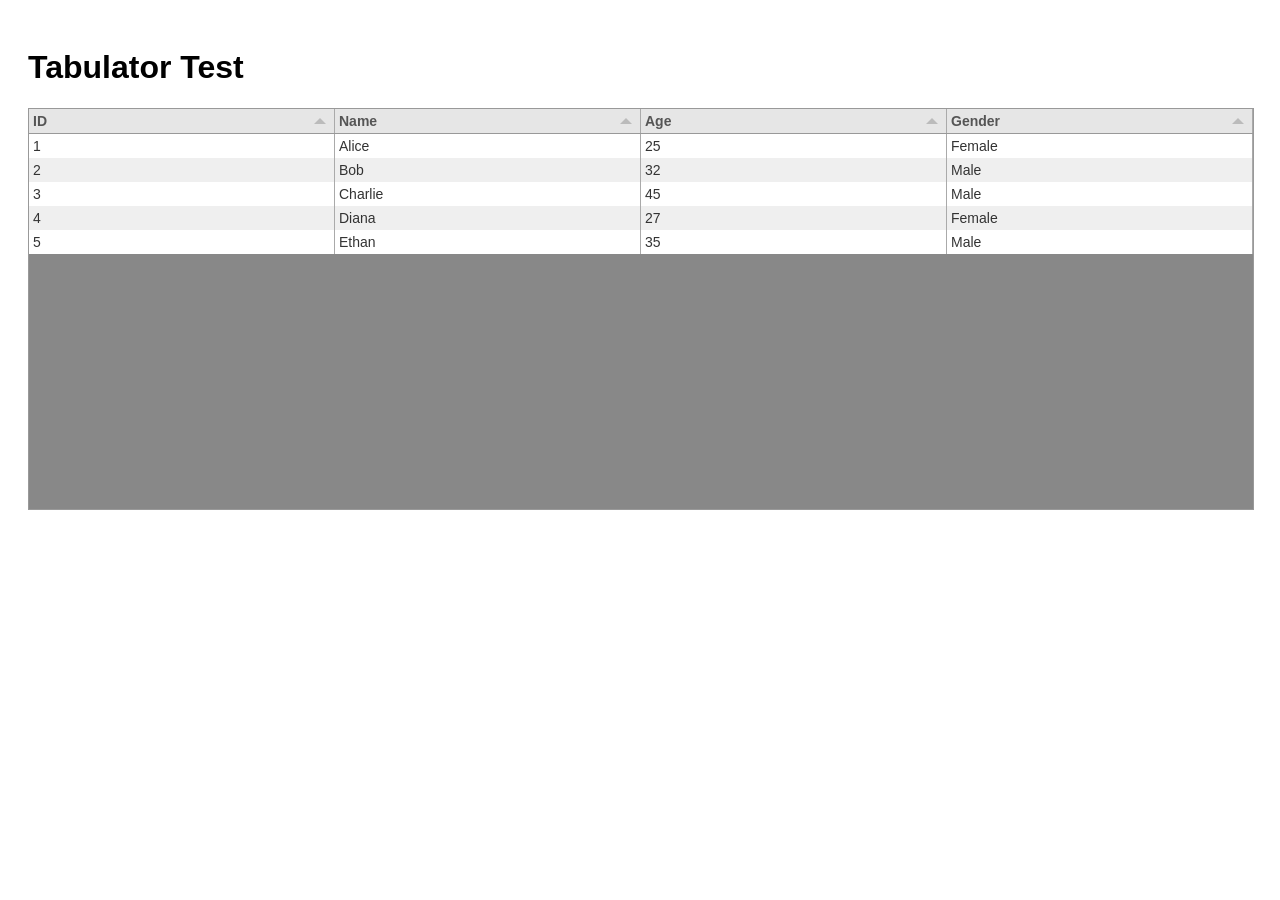
<file: AutomatedTradeStrategies.Management.Web/wwwroot/lib/tabulator-master/test/e2e/index.html>
<!doctype html>
<html>
<head>
	<meta charset="UTF-8" />
	<title>Tabulator Test</title>
	<link rel="stylesheet" href="../../dist/css/tabulator.min.css" />
	<script src="../../dist/js/tabulator.js"></script>
	<style>
	body {
		padding: 20px;
		font-family: Arial, sans-serif;
	}
	#test-table {
		width: 100%;
		height: 400px;
		margin-bottom: 20px;
	}
	</style>
</head>
<body>
	<h1>Tabulator Test</h1>
	<div id="test-table"></div>

	<script>
	// Initialize table with test data
	document.addEventListener("DOMContentLoaded", function () {
		const testData = [
			{ id: 1, name: "Alice", age: 25, gender: "Female" },
			{ id: 2, name: "Bob", age: 32, gender: "Male" },
			{ id: 3, name: "Charlie", age: 45, gender: "Male" },
			{ id: 4, name: "Diana", age: 27, gender: "Female" },
			{ id: 5, name: "Ethan", age: 35, gender: "Male" },
		];

		const columns = [
			{ title: "ID", field: "id", sorter: "number" },
			{ title: "Name", field: "name", sorter: "string" },
			{ title: "Age", field: "age", sorter: "number" },
			{ title: "Gender", field: "gender", sorter: "string" },
		];

		// Create global reference for tests to access
		window.testTable = new Tabulator("#test-table", {
			data: testData,
			columns: columns,
			layout: "fitColumns",
		});
	});
	</script>
</body>
</html>
</file>
<file: AutomatedTradeStrategies.Management.Web/wwwroot/lib/tabulator-master/dist/css/tabulator.min.css>
.tabulator{background-color:#888;border:1px solid #999;font-size:14px;overflow:hidden;position:relative;text-align:left;-webkit-transform:translateZ(0);-moz-transform:translateZ(0);-ms-transform:translateZ(0);-o-transform:translateZ(0);transform:translateZ(0)}.tabulator[tabulator-layout=fitDataFill] .tabulator-tableholder .tabulator-table{min-width:100%}.tabulator[tabulator-layout=fitDataTable]{display:inline-block}.tabulator.tabulator-block-select,.tabulator.tabulator-ranges .tabulator-cell:not(.tabulator-editing){user-select:none}.tabulator .tabulator-header{background-color:#e6e6e6;border-bottom:1px solid #999;box-sizing:border-box;color:#555;font-weight:700;outline:none;overflow:hidden;position:relative;-moz-user-select:none;-khtml-user-select:none;-webkit-user-select:none;-o-user-select:none;white-space:nowrap;width:100%}.tabulator .tabulator-header.tabulator-header-hidden{display:none}.tabulator .tabulator-header .tabulator-header-contents{overflow:hidden;position:relative}.tabulator .tabulator-header .tabulator-header-contents .tabulator-headers{display:inline-block}.tabulator .tabulator-header .tabulator-col{background:#e6e6e6;border-right:1px solid #aaa;box-sizing:border-box;display:inline-flex;flex-direction:column;justify-content:flex-start;overflow:hidden;position:relative;text-align:left;vertical-align:bottom}.tabulator .tabulator-header .tabulator-col.tabulator-moving{background:#cdcdcd;border:1px solid #999;pointer-events:none;position:absolute}.tabulator .tabulator-header .tabulator-col.tabulator-range-highlight{background-color:#d6d6d6;color:#000}.tabulator .tabulator-header .tabulator-col.tabulator-range-selected{background-color:#3876ca;color:#fff}.tabulator .tabulator-header .tabulator-col .tabulator-col-content{box-sizing:border-box;padding:4px;position:relative}.tabulator .tabulator-header .tabulator-col .tabulator-col-content .tabulator-header-popup-button{padding:0 8px}.tabulator .tabulator-header .tabulator-col .tabulator-col-content .tabulator-header-popup-button:hover{cursor:pointer;opacity:.6}.tabulator .tabulator-header .tabulator-col .tabulator-col-content .tabulator-col-title-holder{position:relative}.tabulator .tabulator-header .tabulator-col .tabulator-col-content .tabulator-col-title{box-sizing:border-box;overflow:hidden;text-overflow:ellipsis;vertical-align:bottom;white-space:nowrap;width:100%}.tabulator .tabulator-header .tabulator-col .tabulator-col-content .tabulator-col-title.tabulator-col-title-wrap{text-overflow:clip;white-space:normal}.tabulator .tabulator-header .tabulator-col .tabulator-col-content .tabulator-col-title .tabulator-title-editor{background:#fff;border:1px solid #999;box-sizing:border-box;padding:1px;width:100%}.tabulator .tabulator-header .tabulator-col .tabulator-col-content .tabulator-col-title .tabulator-header-popup-button+.tabulator-title-editor{width:calc(100% - 22px)}.tabulator .tabulator-header .tabulator-col .tabulator-col-content .tabulator-col-sorter{align-items:center;bottom:0;display:flex;position:absolute;right:4px;top:0}.tabulator .tabulator-header .tabulator-col .tabulator-col-content .tabulator-col-sorter .tabulator-arrow{border-bottom:6px solid #bbb;border-left:6px solid transparent;border-right:6px solid transparent;height:0;width:0}.tabulator .tabulator-header .tabulator-col.tabulator-col-group .tabulator-col-group-cols{border-top:1px solid #aaa;display:flex;margin-right:-1px;overflow:hidden;position:relative}.tabulator .tabulator-header .tabulator-col .tabulator-header-filter{box-sizing:border-box;margin-top:2px;position:relative;text-align:center;width:100%}.tabulator .tabulator-header .tabulator-col .tabulator-header-filter textarea{height:auto!important}.tabulator .tabulator-header .tabulator-col .tabulator-header-filter svg{margin-top:3px}.tabulator .tabulator-header .tabulator-col .tabulator-header-filter input::-ms-clear{height:0;width:0}.tabulator .tabulator-header .tabulator-col.tabulator-sortable .tabulator-col-title{padding-right:25px}@media (hover:hover) and (pointer:fine){.tabulator .tabulator-header .tabulator-col.tabulator-sortable.tabulator-col-sorter-element:hover{background-color:#cdcdcd;cursor:pointer}}.tabulator .tabulator-header .tabulator-col.tabulator-sortable[aria-sort=none] .tabulator-col-content .tabulator-col-sorter{color:#bbb}@media (hover:hover) and (pointer:fine){.tabulator .tabulator-header .tabulator-col.tabulator-sortable[aria-sort=none] .tabulator-col-content .tabulator-col-sorter.tabulator-col-sorter-element .tabulator-arrow:hover{border-bottom:6px solid #555;cursor:pointer}}.tabulator .tabulator-header .tabulator-col.tabulator-sortable[aria-sort=none] .tabulator-col-content .tabulator-col-sorter .tabulator-arrow{border-bottom:6px solid #bbb;border-top:none}.tabulator .tabulator-header .tabulator-col.tabulator-sortable[aria-sort=ascending] .tabulator-col-content .tabulator-col-sorter{color:#666}@media (hover:hover) and (pointer:fine){.tabulator .tabulator-header .tabulator-col.tabulator-sortable[aria-sort=ascending] .tabulator-col-content .tabulator-col-sorter.tabulator-col-sorter-element .tabulator-arrow:hover{border-bottom:6px solid #555;cursor:pointer}}.tabulator .tabulator-header .tabulator-col.tabulator-sortable[aria-sort=ascending] .tabulator-col-content .tabulator-col-sorter .tabulator-arrow{border-bottom:6px solid #666;border-top:none}.tabulator .tabulator-header .tabulator-col.tabulator-sortable[aria-sort=descending] .tabulator-col-content .tabulator-col-sorter{color:#666}@media (hover:hover) and (pointer:fine){.tabulator .tabulator-header .tabulator-col.tabulator-sortable[aria-sort=descending] .tabulator-col-content .tabulator-col-sorter.tabulator-col-sorter-element .tabulator-arrow:hover{border-top:6px solid #555;cursor:pointer}}.tabulator .tabulator-header .tabulator-col.tabulator-sortable[aria-sort=descending] .tabulator-col-content .tabulator-col-sorter .tabulator-arrow{border-bottom:none;border-top:6px solid #666;color:#666}.tabulator .tabulator-header .tabulator-col.tabulator-col-vertical .tabulator-col-content .tabulator-col-title{align-items:center;display:flex;justify-content:center;text-orientation:mixed;writing-mode:vertical-rl}.tabulator .tabulator-header .tabulator-col.tabulator-col-vertical.tabulator-col-vertical-flip .tabulator-col-title{transform:rotate(180deg)}.tabulator .tabulator-header .tabulator-col.tabulator-col-vertical.tabulator-sortable .tabulator-col-title{padding-right:0;padding-top:20px}.tabulator .tabulator-header .tabulator-col.tabulator-col-vertical.tabulator-sortable.tabulator-col-vertical-flip .tabulator-col-title{padding-bottom:20px;padding-right:0}.tabulator .tabulator-header .tabulator-col.tabulator-col-vertical.tabulator-sortable .tabulator-col-sorter{bottom:auto;justify-content:center;left:0;right:0;top:4px}.tabulator .tabulator-header .tabulator-frozen{left:0;position:sticky;z-index:11}.tabulator .tabulator-header .tabulator-frozen.tabulator-frozen-left{border-right:2px solid #aaa}.tabulator .tabulator-header .tabulator-frozen.tabulator-frozen-right{border-left:2px solid #aaa}.tabulator .tabulator-header .tabulator-calcs-holder{background:#f3f3f3!important;border-bottom:1px solid #aaa;border-top:1px solid #aaa;box-sizing:border-box;display:inline-block}.tabulator .tabulator-header .tabulator-calcs-holder .tabulator-row{background:#f3f3f3!important}.tabulator .tabulator-header .tabulator-calcs-holder .tabulator-row .tabulator-col-resize-handle{display:none}.tabulator .tabulator-header .tabulator-frozen-rows-holder{display:inline-block}.tabulator .tabulator-header .tabulator-frozen-rows-holder:empty{display:none}.tabulator .tabulator-tableholder{-webkit-overflow-scrolling:touch;overflow:auto;position:relative;white-space:nowrap;width:100%}.tabulator .tabulator-tableholder:focus{outline:none}.tabulator .tabulator-tableholder .tabulator-placeholder{align-items:center;box-sizing:border-box;display:flex;justify-content:center;min-width:100%;width:100%}.tabulator .tabulator-tableholder .tabulator-placeholder[tabulator-render-mode=virtual]{min-height:100%}.tabulator .tabulator-tableholder .tabulator-placeholder .tabulator-placeholder-contents{color:#ccc;display:inline-block;font-size:20px;font-weight:700;padding:10px;text-align:center;white-space:normal}.tabulator .tabulator-tableholder .tabulator-table{background-color:#fff;color:#333;display:inline-block;overflow:visible;position:relative;white-space:nowrap}.tabulator .tabulator-tableholder .tabulator-table .tabulator-row.tabulator-calcs{background:#e2e2e2!important;font-weight:700}.tabulator .tabulator-tableholder .tabulator-table .tabulator-row.tabulator-calcs.tabulator-calcs-top{border-bottom:2px solid #aaa}.tabulator .tabulator-tableholder .tabulator-table .tabulator-row.tabulator-calcs.tabulator-calcs-bottom{border-top:2px solid #aaa}.tabulator .tabulator-tableholder .tabulator-range-overlay{inset:0;pointer-events:none;position:absolute;z-index:10}.tabulator .tabulator-tableholder .tabulator-range-overlay .tabulator-range{border:1px solid #2975dd;box-sizing:border-box;position:absolute}.tabulator .tabulator-tableholder .tabulator-range-overlay .tabulator-range.tabulator-range-active:after{background-color:#2975dd;border-radius:999px;bottom:-3px;content:"";height:6px;position:absolute;right:-3px;width:6px}.tabulator .tabulator-tableholder .tabulator-range-overlay .tabulator-range-cell-active{border:2px solid #2975dd;box-sizing:border-box;position:absolute}.tabulator .tabulator-footer{background-color:#e6e6e6;border-top:1px solid #999;color:#555;font-weight:700;user-select:none;-moz-user-select:none;-khtml-user-select:none;-webkit-user-select:none;-o-user-select:none;white-space:nowrap}.tabulator .tabulator-footer .tabulator-footer-contents{align-items:center;display:flex;flex-direction:row;justify-content:space-between;padding:5px 10px}.tabulator .tabulator-footer .tabulator-footer-contents:empty{display:none}.tabulator .tabulator-footer .tabulator-spreadsheet-tabs{margin-top:-5px;overflow-x:auto}.tabulator .tabulator-footer .tabulator-spreadsheet-tabs .tabulator-spreadsheet-tab{border:1px solid #999;border-bottom-left-radius:5px;border-bottom-right-radius:5px;border-top:none;display:inline-block;font-size:.9em;padding:5px}.tabulator .tabulator-footer .tabulator-spreadsheet-tabs .tabulator-spreadsheet-tab:hover{cursor:pointer;opacity:.7}.tabulator .tabulator-footer .tabulator-spreadsheet-tabs .tabulator-spreadsheet-tab.tabulator-spreadsheet-tab-active{background:#fff}.tabulator .tabulator-footer .tabulator-calcs-holder{background:#f3f3f3!important;border-bottom:1px solid #aaa;border-top:1px solid #aaa;box-sizing:border-box;overflow:hidden;text-align:left;width:100%}.tabulator .tabulator-footer .tabulator-calcs-holder .tabulator-row{background:#f3f3f3!important;display:inline-block}.tabulator .tabulator-footer .tabulator-calcs-holder .tabulator-row .tabulator-col-resize-handle{display:none}.tabulator .tabulator-footer .tabulator-calcs-holder:only-child{border-bottom:none;margin-bottom:-5px}.tabulator .tabulator-footer>*+.tabulator-page-counter{margin-left:10px}.tabulator .tabulator-footer .tabulator-page-counter{font-weight:400}.tabulator .tabulator-footer .tabulator-paginator{color:#555;flex:1;font-family:inherit;font-size:inherit;font-weight:inherit;text-align:right}.tabulator .tabulator-footer .tabulator-page-size{border:1px solid #aaa;border-radius:3px;display:inline-block;margin:0 5px;padding:2px 5px}.tabulator .tabulator-footer .tabulator-pages{margin:0 7px}.tabulator .tabulator-footer .tabulator-page{background:hsla(0,0%,100%,.2);border:1px solid #aaa;border-radius:3px;display:inline-block;margin:0 2px;padding:2px 5px}.tabulator .tabulator-footer .tabulator-page.active{color:#d00}.tabulator .tabulator-footer .tabulator-page:disabled{opacity:.5}@media (hover:hover) and (pointer:fine){.tabulator .tabulator-footer .tabulator-page:not(disabled):hover{background:rgba(0,0,0,.2);color:#fff;cursor:pointer}}.tabulator .tabulator-col-resize-handle{display:inline-block;margin-left:-3px;margin-right:-3px;position:relative;vertical-align:middle;width:6px;z-index:11}@media (hover:hover) and (pointer:fine){.tabulator .tabulator-col-resize-handle:hover{cursor:ew-resize}}.tabulator .tabulator-col-resize-handle:last-of-type{margin-right:0;width:3px}.tabulator .tabulator-col-resize-guide{background-color:#999;height:100%;margin-left:-.5px;opacity:.5;position:absolute;top:0;width:4px}.tabulator .tabulator-row-resize-guide{background-color:#999;height:4px;left:0;margin-top:-.5px;opacity:.5;position:absolute;width:100%}.tabulator .tabulator-alert{align-items:center;background:rgba(0,0,0,.4);display:flex;height:100%;left:0;position:absolute;text-align:center;top:0;width:100%;z-index:100}.tabulator .tabulator-alert .tabulator-alert-msg{background:#fff;border-radius:10px;display:inline-block;font-size:16px;font-weight:700;margin:0 auto;padding:10px 20px}.tabulator .tabulator-alert .tabulator-alert-msg.tabulator-alert-state-msg{border:4px solid #333;color:#000}.tabulator .tabulator-alert .tabulator-alert-msg.tabulator-alert-state-error{border:4px solid #d00;color:#590000}.tabulator-row{background-color:#fff;box-sizing:border-box;min-height:22px;position:relative}.tabulator-row.tabulator-row-even{background-color:#efefef}@media (hover:hover) and (pointer:fine){.tabulator-row.tabulator-selectable:hover{background-color:#bbb;cursor:pointer}}.tabulator-row.tabulator-selected{background-color:#9abcea}@media (hover:hover) and (pointer:fine){.tabulator-row.tabulator-selected:hover{background-color:#769bcc;cursor:pointer}}.tabulator-row.tabulator-row-moving{background:#fff;border:1px solid #000}.tabulator-row.tabulator-moving{border-bottom:1px solid #aaa;border-top:1px solid #aaa;pointer-events:none;position:absolute;z-index:15}.tabulator-row.tabulator-range-highlight .tabulator-cell.tabulator-range-row-header{background-color:#d6d6d6;color:#000}.tabulator-row.tabulator-range-highlight.tabulator-range-selected .tabulator-cell.tabulator-range-row-header,.tabulator-row.tabulator-range-selected .tabulator-cell.tabulator-range-row-header{background-color:#3876ca;color:#fff}.tabulator-row .tabulator-row-resize-handle{bottom:0;height:5px;left:0;position:absolute;right:0}.tabulator-row .tabulator-row-resize-handle.prev{bottom:auto;top:0}@media (hover:hover) and (pointer:fine){.tabulator-row .tabulator-row-resize-handle:hover{cursor:ns-resize}}.tabulator-row .tabulator-responsive-collapse{border-bottom:1px solid #aaa;border-top:1px solid #aaa;box-sizing:border-box;padding:5px}.tabulator-row .tabulator-responsive-collapse:empty{display:none}.tabulator-row .tabulator-responsive-collapse table{font-size:14px}.tabulator-row .tabulator-responsive-collapse table tr td{position:relative}.tabulator-row .tabulator-responsive-collapse table tr td:first-of-type{padding-right:10px}.tabulator-row .tabulator-cell{border-right:1px solid #aaa;box-sizing:border-box;display:inline-block;outline:none;overflow:hidden;padding:4px;position:relative;text-overflow:ellipsis;vertical-align:middle;white-space:nowrap}.tabulator-row .tabulator-cell.tabulator-row-header{background:#e6e6e6;border-bottom:1px solid #aaa;border-right:1px solid #999}.tabulator-row .tabulator-cell.tabulator-frozen{background-color:inherit;display:inline-block;left:0;position:sticky;z-index:11}.tabulator-row .tabulator-cell.tabulator-frozen.tabulator-frozen-left{border-right:2px solid #aaa}.tabulator-row .tabulator-cell.tabulator-frozen.tabulator-frozen-right{border-left:2px solid #aaa}.tabulator-row .tabulator-cell.tabulator-editing{border:1px solid #1d68cd;outline:none;padding:0}.tabulator-row .tabulator-cell.tabulator-editing input,.tabulator-row .tabulator-cell.tabulator-editing select{background:transparent;border:1px;outline:none}.tabulator-row .tabulator-cell.tabulator-validation-fail{border:1px solid #d00}.tabulator-row .tabulator-cell.tabulator-validation-fail input,.tabulator-row .tabulator-cell.tabulator-validation-fail select{background:transparent;border:1px;color:#d00}.tabulator-row .tabulator-cell.tabulator-row-handle{align-items:center;display:inline-flex;justify-content:center;-moz-user-select:none;-khtml-user-select:none;-webkit-user-select:none;-o-user-select:none}.tabulator-row .tabulator-cell.tabulator-row-handle .tabulator-row-handle-box{width:80%}.tabulator-row .tabulator-cell.tabulator-row-handle .tabulator-row-handle-box .tabulator-row-handle-bar{background:#666;height:3px;margin-top:2px;width:100%}.tabulator-row .tabulator-cell.tabulator-range-selected:not(.tabulator-range-only-cell-selected):not(.tabulator-range-row-header){background-color:#9abcea}.tabulator-row .tabulator-cell .tabulator-data-tree-branch-empty{display:inline-block;width:7px}.tabulator-row .tabulator-cell .tabulator-data-tree-branch{border-bottom:2px solid #aaa;border-bottom-left-radius:1px;border-left:2px solid #aaa;display:inline-block;height:9px;margin-right:5px;margin-top:-9px;vertical-align:middle;width:7px}.tabulator-row .tabulator-cell .tabulator-data-tree-control{align-items:center;background:rgba(0,0,0,.1);border:1px solid #333;border-radius:2px;display:inline-flex;height:11px;justify-content:center;margin-right:5px;overflow:hidden;vertical-align:middle;width:11px}@media (hover:hover) and (pointer:fine){.tabulator-row .tabulator-cell .tabulator-data-tree-control:hover{background:rgba(0,0,0,.2);cursor:pointer}}.tabulator-row .tabulator-cell .tabulator-data-tree-control .tabulator-data-tree-control-collapse{background:transparent;display:inline-block;height:7px;position:relative;width:1px}.tabulator-row .tabulator-cell .tabulator-data-tree-control .tabulator-data-tree-control-collapse:after{background:#333;content:"";height:1px;left:-3px;position:absolute;top:3px;width:7px}.tabulator-row .tabulator-cell .tabulator-data-tree-control .tabulator-data-tree-control-expand{background:#333;display:inline-block;height:7px;position:relative;width:1px}.tabulator-row .tabulator-cell .tabulator-data-tree-control .tabulator-data-tree-control-expand:after{background:#333;content:"";height:1px;left:-3px;position:absolute;top:3px;width:7px}.tabulator-row .tabulator-cell .tabulator-responsive-collapse-toggle{align-items:center;background:#666;border-radius:20px;color:#fff;display:inline-flex;font-size:1.1em;font-weight:700;height:15px;justify-content:center;-moz-user-select:none;-khtml-user-select:none;-webkit-user-select:none;-o-user-select:none;width:15px}@media (hover:hover) and (pointer:fine){.tabulator-row .tabulator-cell .tabulator-responsive-collapse-toggle:hover{cursor:pointer;opacity:.7}}.tabulator-row .tabulator-cell .tabulator-responsive-collapse-toggle.open .tabulator-responsive-collapse-toggle-close{display:initial}.tabulator-row .tabulator-cell .tabulator-responsive-collapse-toggle.open .tabulator-responsive-collapse-toggle-open{display:none}.tabulator-row .tabulator-cell .tabulator-responsive-collapse-toggle svg{stroke:#fff}.tabulator-row .tabulator-cell .tabulator-responsive-collapse-toggle .tabulator-responsive-collapse-toggle-close{display:none}.tabulator-row .tabulator-cell .tabulator-traffic-light{border-radius:14px;display:inline-block;height:14px;width:14px}.tabulator-row.tabulator-group{background:#ccc;border-bottom:1px solid #999;border-right:1px solid #aaa;border-top:1px solid #999;box-sizing:border-box;font-weight:700;min-width:100%;padding:5px 5px 5px 10px}@media (hover:hover) and (pointer:fine){.tabulator-row.tabulator-group:hover{background-color:rgba(0,0,0,.1);cursor:pointer}}.tabulator-row.tabulator-group.tabulator-group-visible .tabulator-arrow{border-bottom:0;border-left:6px solid transparent;border-right:6px solid transparent;border-top:6px solid #666;margin-right:10px}.tabulator-row.tabulator-group.tabulator-group-level-1{padding-left:30px}.tabulator-row.tabulator-group.tabulator-group-level-2{padding-left:50px}.tabulator-row.tabulator-group.tabulator-group-level-3{padding-left:70px}.tabulator-row.tabulator-group.tabulator-group-level-4{padding-left:90px}.tabulator-row.tabulator-group.tabulator-group-level-5{padding-left:110px}.tabulator-row.tabulator-group .tabulator-group-toggle{display:inline-block}.tabulator-row.tabulator-group .tabulator-arrow{border-bottom:6px solid transparent;border-left:6px solid #666;border-right:0;border-top:6px solid transparent;display:inline-block;height:0;margin-right:16px;vertical-align:middle;width:0}.tabulator-row.tabulator-group span{color:#d00;margin-left:10px}.tabulator-toggle{background:#dcdcdc;border:1px solid #ccc;box-sizing:border-box;display:flex;flex-direction:row}.tabulator-toggle.tabulator-toggle-on{background:#1c6cc2}.tabulator-toggle .tabulator-toggle-switch{background:#fff;border:1px solid #ccc;box-sizing:border-box}.tabulator-popup-container{-webkit-overflow-scrolling:touch;background:#fff;border:1px solid #aaa;box-shadow:0 0 5px 0 rgba(0,0,0,.2);box-sizing:border-box;display:inline-block;font-size:14px;overflow-y:auto;position:absolute;z-index:10000}.tabulator-popup{border-radius:3px;padding:5px}.tabulator-tooltip{border-radius:2px;box-shadow:none;font-size:12px;max-width:Min(500px,100%);padding:3px 5px;pointer-events:none}.tabulator-menu .tabulator-menu-item{box-sizing:border-box;padding:5px 10px;position:relative;user-select:none}.tabulator-menu .tabulator-menu-item.tabulator-menu-item-disabled{opacity:.5}@media (hover:hover) and (pointer:fine){.tabulator-menu .tabulator-menu-item:not(.tabulator-menu-item-disabled):hover{background:#efefef;cursor:pointer}}.tabulator-menu .tabulator-menu-item.tabulator-menu-item-submenu{padding-right:25px}.tabulator-menu .tabulator-menu-item.tabulator-menu-item-submenu:after{border-color:#aaa;border-style:solid;border-width:1px 1px 0 0;content:"";display:inline-block;height:7px;position:absolute;right:10px;top:calc(5px + .4em);transform:rotate(45deg);vertical-align:top;width:7px}.tabulator-menu .tabulator-menu-separator{border-top:1px solid #aaa}.tabulator-edit-list{-webkit-overflow-scrolling:touch;font-size:14px;max-height:200px;overflow-y:auto}.tabulator-edit-list .tabulator-edit-list-item{color:#333;outline:none;padding:4px}.tabulator-edit-list .tabulator-edit-list-item.active{background:#1d68cd;color:#fff}.tabulator-edit-list .tabulator-edit-list-item.active.focused{outline:1px solid hsla(0,0%,100%,.5)}.tabulator-edit-list .tabulator-edit-list-item.focused{outline:1px solid #1d68cd}@media (hover:hover) and (pointer:fine){.tabulator-edit-list .tabulator-edit-list-item:hover{background:#1d68cd;color:#fff;cursor:pointer}}.tabulator-edit-list .tabulator-edit-list-placeholder{color:#333;padding:4px;text-align:center}.tabulator-edit-list .tabulator-edit-list-group{border-bottom:1px solid #aaa;color:#333;font-weight:700;padding:6px 4px 4px}.tabulator-edit-list .tabulator-edit-list-group.tabulator-edit-list-group-level-2,.tabulator-edit-list .tabulator-edit-list-item.tabulator-edit-list-group-level-2{padding-left:12px}.tabulator-edit-list .tabulator-edit-list-group.tabulator-edit-list-group-level-3,.tabulator-edit-list .tabulator-edit-list-item.tabulator-edit-list-group-level-3{padding-left:20px}.tabulator-edit-list .tabulator-edit-list-group.tabulator-edit-list-group-level-4,.tabulator-edit-list .tabulator-edit-list-item.tabulator-edit-list-group-level-4{padding-left:28px}.tabulator-edit-list .tabulator-edit-list-group.tabulator-edit-list-group-level-5,.tabulator-edit-list .tabulator-edit-list-item.tabulator-edit-list-group-level-5{padding-left:36px}.tabulator.tabulator-ltr{direction:ltr}.tabulator.tabulator-rtl{direction:rtl;text-align:initial}.tabulator.tabulator-rtl .tabulator-header .tabulator-col{border-left:1px solid #aaa;border-right:initial;text-align:initial}.tabulator.tabulator-rtl .tabulator-header .tabulator-col.tabulator-col-group .tabulator-col-group-cols{margin-left:-1px;margin-right:0}.tabulator.tabulator-rtl .tabulator-header .tabulator-col.tabulator-sortable .tabulator-col-title{padding-left:25px;padding-right:0}.tabulator.tabulator-rtl .tabulator-header .tabulator-col .tabulator-col-content .tabulator-col-sorter{left:8px;right:auto}.tabulator.tabulator-rtl .tabulator-tableholder .tabulator-range-overlay .tabulator-range.tabulator-range-active:after{background-color:#2975dd;border-radius:999px;bottom:-3px;content:"";height:6px;left:-3px;position:absolute;right:auto;width:6px}.tabulator.tabulator-rtl .tabulator-row .tabulator-cell{border-left:1px solid #aaa;border-right:initial}.tabulator.tabulator-rtl .tabulator-row .tabulator-cell .tabulator-data-tree-branch{border-bottom-left-radius:0;border-bottom-right-radius:1px;border-left:initial;border-right:2px solid #aaa;margin-left:5px;margin-right:0}.tabulator.tabulator-rtl .tabulator-row .tabulator-cell .tabulator-data-tree-control{margin-left:5px;margin-right:0}.tabulator.tabulator-rtl .tabulator-row .tabulator-cell.tabulator-frozen.tabulator-frozen-left{border-left:2px solid #aaa}.tabulator.tabulator-rtl .tabulator-row .tabulator-cell.tabulator-frozen.tabulator-frozen-right{border-right:2px solid #aaa}.tabulator.tabulator-rtl .tabulator-row .tabulator-col-resize-handle:last-of-type{margin-left:0;margin-right:-3px;width:3px}.tabulator.tabulator-rtl .tabulator-footer .tabulator-calcs-holder{text-align:initial}.tabulator-print-fullscreen{bottom:0;left:0;position:absolute;right:0;top:0;z-index:10000}body.tabulator-print-fullscreen-hide>:not(.tabulator-print-fullscreen){display:none!important}.tabulator-print-table{border-collapse:collapse}.tabulator-print-table .tabulator-data-tree-branch{border-bottom:2px solid #aaa;border-bottom-left-radius:1px;border-left:2px solid #aaa;display:inline-block;height:9px;margin-right:5px;margin-top:-9px;vertical-align:middle;width:7px}.tabulator-print-table .tabulator-print-table-group{background:#ccc;border-bottom:1px solid #999;border-right:1px solid #aaa;border-top:1px solid #999;box-sizing:border-box;font-weight:700;min-width:100%;padding:5px 5px 5px 10px}@media (hover:hover) and (pointer:fine){.tabulator-print-table .tabulator-print-table-group:hover{background-color:rgba(0,0,0,.1);cursor:pointer}}.tabulator-print-table .tabulator-print-table-group.tabulator-group-visible .tabulator-arrow{border-bottom:0;border-left:6px solid transparent;border-right:6px solid transparent;border-top:6px solid #666;margin-right:10px}.tabulator-print-table .tabulator-print-table-group.tabulator-group-level-1 td{padding-left:30px!important}.tabulator-print-table .tabulator-print-table-group.tabulator-group-level-2 td{padding-left:50px!important}.tabulator-print-table .tabulator-print-table-group.tabulator-group-level-3 td{padding-left:70px!important}.tabulator-print-table .tabulator-print-table-group.tabulator-group-level-4 td{padding-left:90px!important}.tabulator-print-table .tabulator-print-table-group.tabulator-group-level-5 td{padding-left:110px!important}.tabulator-print-table .tabulator-print-table-group .tabulator-group-toggle{display:inline-block}.tabulator-print-table .tabulator-print-table-group .tabulator-arrow{border-bottom:6px solid transparent;border-left:6px solid #666;border-right:0;border-top:6px solid transparent;display:inline-block;height:0;margin-right:16px;vertical-align:middle;width:0}.tabulator-print-table .tabulator-print-table-group span{color:#d00;margin-left:10px}.tabulator-print-table .tabulator-data-tree-control{align-items:center;background:rgba(0,0,0,.1);border:1px solid #333;border-radius:2px;display:inline-flex;height:11px;justify-content:center;margin-right:5px;overflow:hidden;vertical-align:middle;width:11px}@media (hover:hover) and (pointer:fine){.tabulator-print-table .tabulator-data-tree-control:hover{background:rgba(0,0,0,.2);cursor:pointer}}.tabulator-print-table .tabulator-data-tree-control .tabulator-data-tree-control-collapse{background:transparent;display:inline-block;height:7px;position:relative;width:1px}.tabulator-print-table .tabulator-data-tree-control .tabulator-data-tree-control-collapse:after{background:#333;content:"";height:1px;left:-3px;position:absolute;top:3px;width:7px}.tabulator-print-table .tabulator-data-tree-control .tabulator-data-tree-control-expand{background:#333;display:inline-block;height:7px;position:relative;width:1px}.tabulator-print-table .tabulator-data-tree-control .tabulator-data-tree-control-expand:after{background:#333;content:"";height:1px;left:-3px;position:absolute;top:3px;width:7px}
/*# sourceMappingURL=tabulator.min.css.map */
</file>
